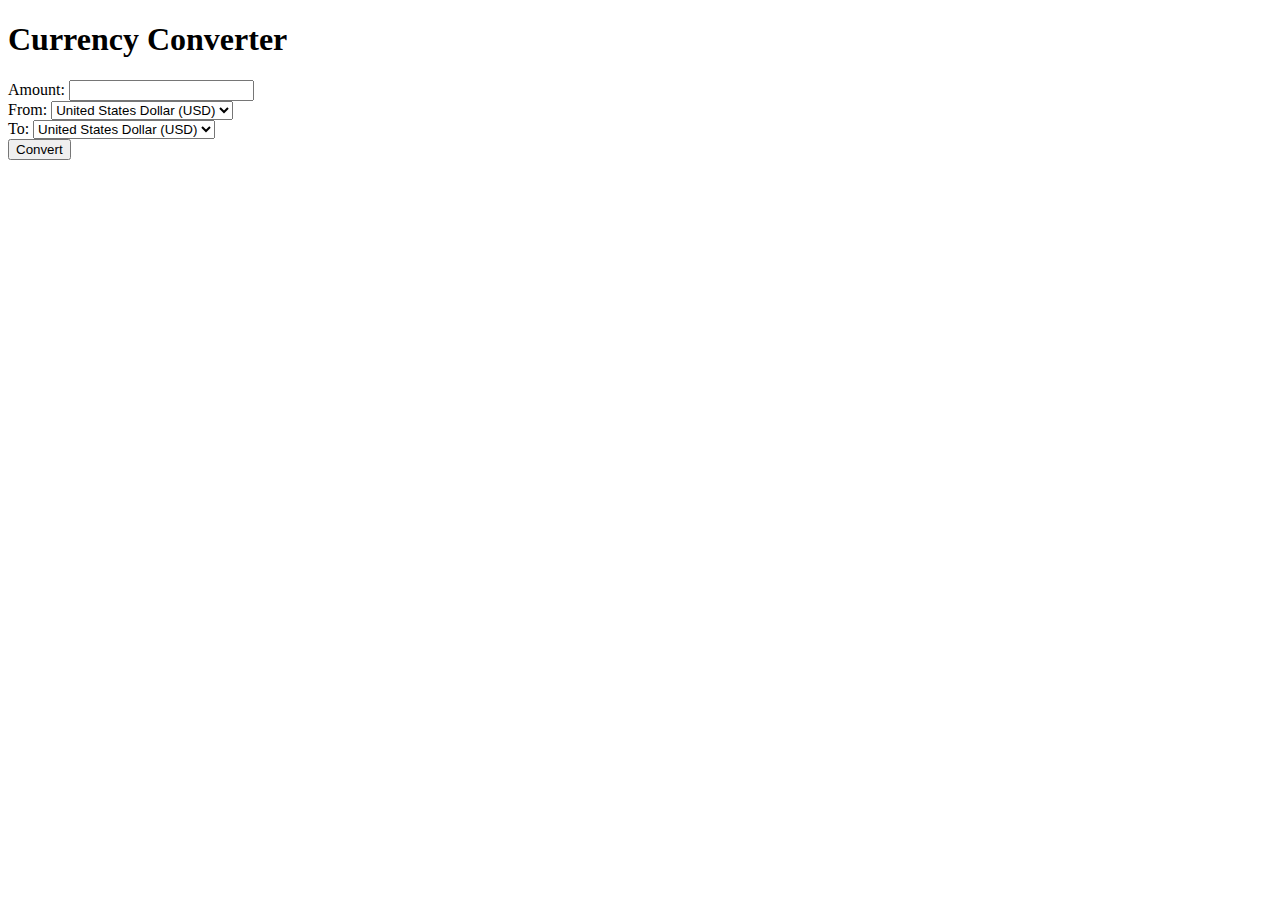
<file: CONVERTER/index.html>
<!DOCTYPE html>
<html>
<head>
    <title>Currency Converter</title>
    

    <link href="https://cdn.jsdelivr.net/npm/bootstrap@5.0.2/dist/css/bootstrap.min.css" rel="stylesheet" integrity="sha384-EVSTQN3/azprG1Anm3QDgpJLIm9Nao0Yz1ztcQTwFspd3yD65VohhpuuCOmLASjC" crossorigin="anonymous">
<script src="https://cdn.jsdelivr.net/npm/bootstrap@5.0.2/dist/js/bootstrap.bundle.min.js" integrity="sha384-MrcW6ZMFYlzcLA8Nl+NtUVF0sA7MsXsP1UyJoMp4YLEuNSfAP+JcXn/tWtIaxVXM" crossorigin="anonymous"></script>
</head>
<body>
    <div class="container">
        <h1 class="mt-5">Currency Converter</h1>
        <form id="converterForm" class="mt-4">
            <div class="mb-3">
                <label for="amount" class="form-label">Amount:</label>
                <input type="number" id="amount" name="amount" class="form-control" required>
            </div>

            <div class="mb-3">
                <label for="sourceCurrency" class="form-label">From:</label>
                <select id="sourceCurrency" name="sourceCurrency" class="form-select" required>
                    <option value="USD">United States Dollar (USD)</option>
                    <option value="EUR">Euro (EUR)</option>
                    <option value="GBP">British Pound (GBP)</option>
                    <option value="JPY">Japanese Yen (JPY)</option>
                    <option value="CAD">Canadian Dollar (CAD)</option>
                    <!-- Add more major currencies as needed -->
                </select>
            </div>

            <div class="mb-3">
                <label for="targetCurrency" class="form-label">To:</label>
                <select id="targetCurrency" name="targetCurrency" class="form-select" required>
                    <option value="USD">United States Dollar (USD)</option>
                    <option value="EUR">Euro (EUR)</option>
                    <option value="GBP">British Pound (GBP)</option>
                    <option value="JPY">Japanese Yen (JPY)</option>
                    <option value="CAD">Canadian Dollar (CAD)</option>
                    <!-- Add more major currencies as needed -->
                </select>
            </div>

            <button type="submit" class="btn btn-primary">Convert</button>
        </form>

        <div id="result" class="mt-4"></div>
    </div>

    <script src="script.js"></script>
</body>
</html>
</file>
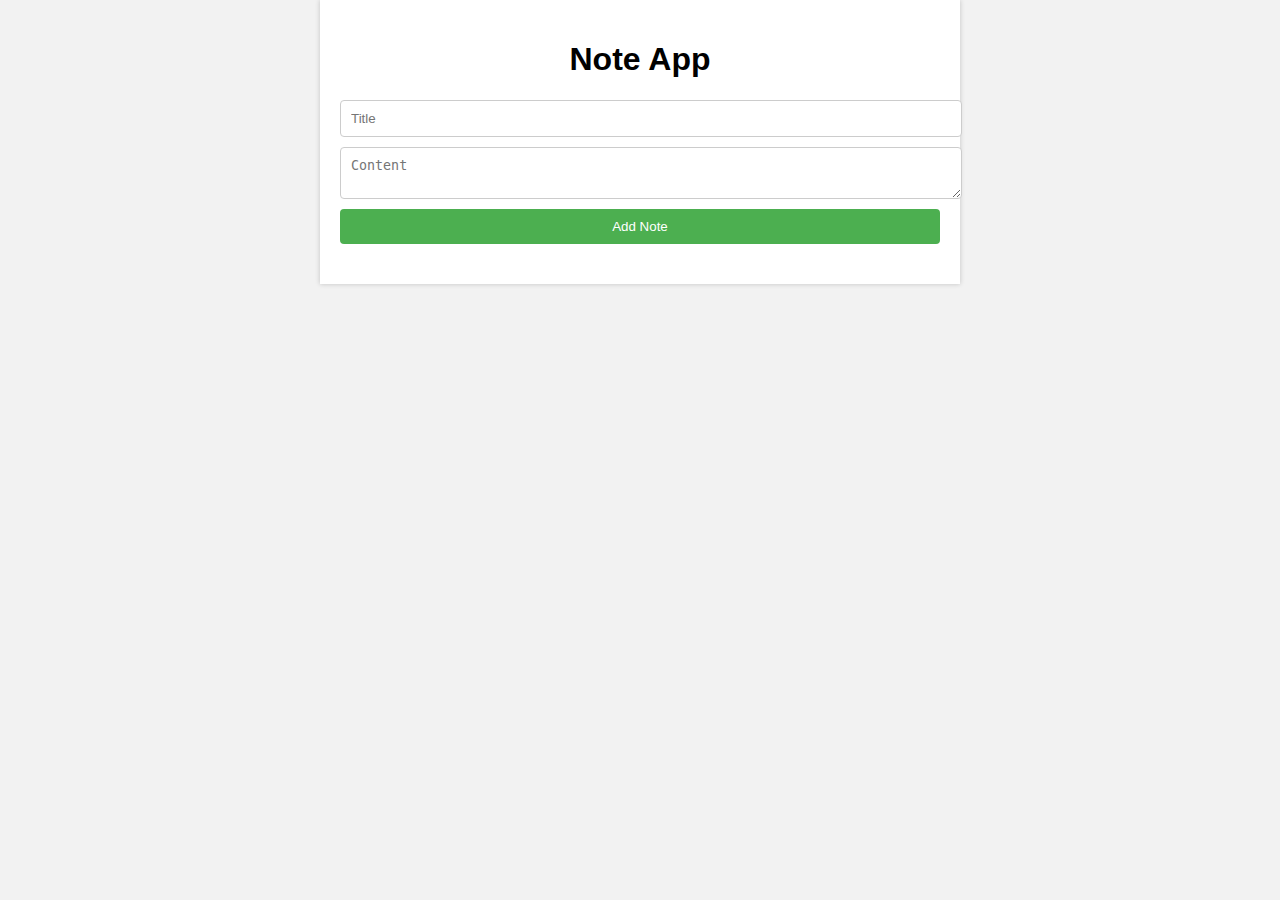
<file: FINAL-NoteAPP-FRONTEND-main/index.html>
<!DOCTYPE html>
<html lang="en">

<head>
    <meta charset="UTF-8">
    <meta name="viewport" content="width=device-width, initial-scale=1.0">
    <title>Note App</title>
    <link rel="stylesheet" href="style.css">
</head>

<body>
    <div class="container">
        <h1>Note App</h1>
        <form id="noteForm">
            <input type="text" id="title" placeholder="Title">
            <textarea id="content" placeholder="Content"></textarea>
            <button type="submit">Add Note</button>
        </form>
        <div id="noteList"></div>
    </div>

    <script src="script.js"></script>
</body>

</html>
</file>
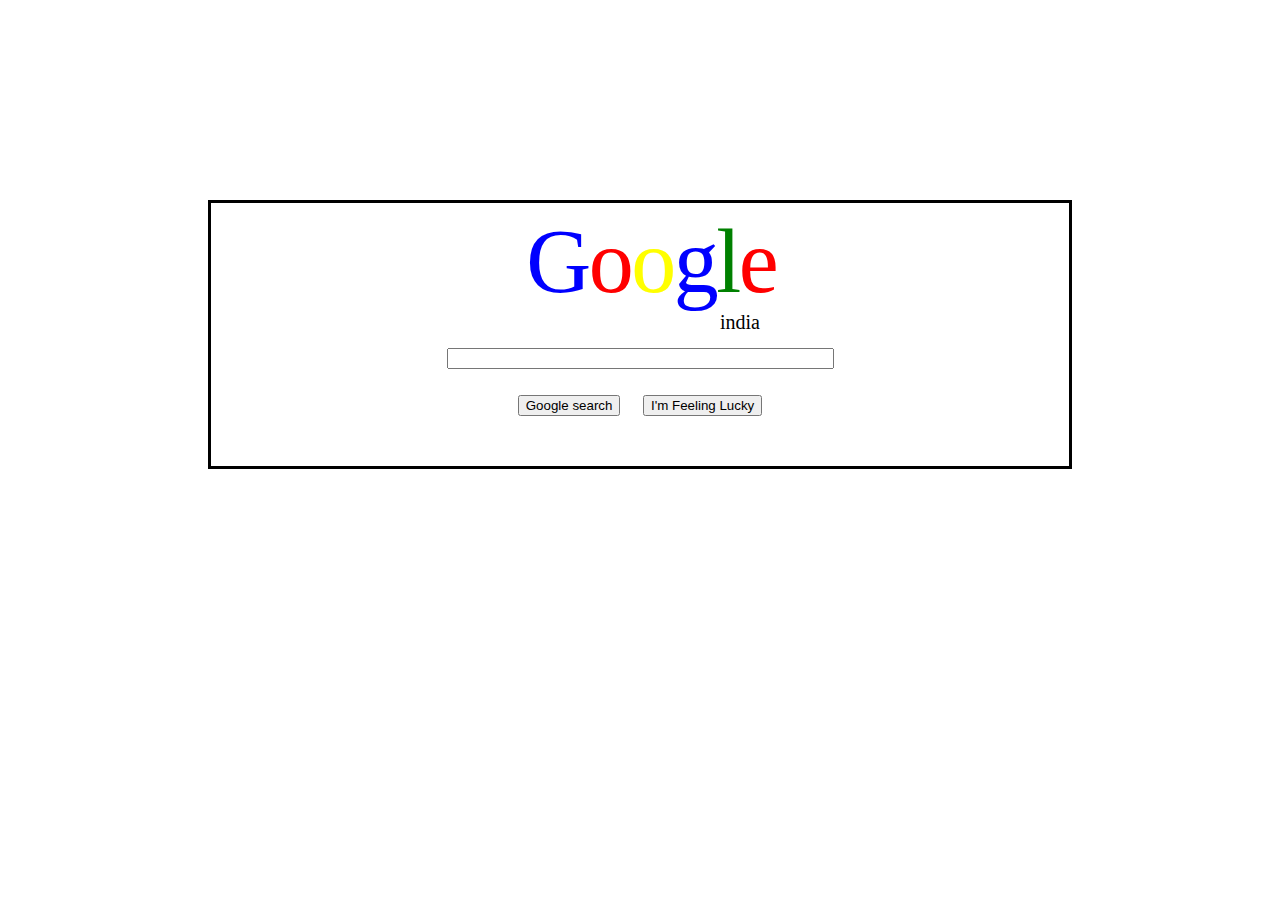
<file: SUZA--WEB-TECHNOLOGY-II-main/index.html>
<!DOCTYPE html>
<html>
<head>
	<meta charset="utf-8">
	<meta name="viewport" content="width=device-width, initial-scale=1">
	<title>assignment</title>
	<style type="text/css">
		div{
			font-family: 'Times New Roman', Times, serif;
			font-size: 90px;
			text-align: center;
			border-style: solid;
			margin: 200px;
			padding: 50px;
			line-height: 0.2;
	
		}
		.head{
			letter-spacing: -25px;
		}
		#india{
			letter-spacing: normal;
			height: 50%;
			width: 50%;
			font-size:20px; 
			margin-top:20px;
			margin-left:200px;
			padding-top: 100px;
		
			

		}
		#srch{
			width: 50%;
			margin: 2px;

		}
		
	</style>
</head>
<body>
	<form>
		<div>
	
			<a class="head" style="color: blue;">G</a>
			<a class="head" style="color:red;">o</a>
			<a class="head" style="color:yellow;">o</a>
			<a class="head" style="color:blue;">g</a>
			<a class="head" style="color: green;">l</a>
			<a class="head" style="color:red;">e</a>
			<br>
			<sub id="india">india</sub><br>
	
			<input  id="srch" type="text" name="searchbar" class="srch"><br>
			<button type="submit">Google search</button>
			<button type="reset">I'm Feeling Lucky</button>
			
		</div>
	</form>
	

</body>
</html>
</file>
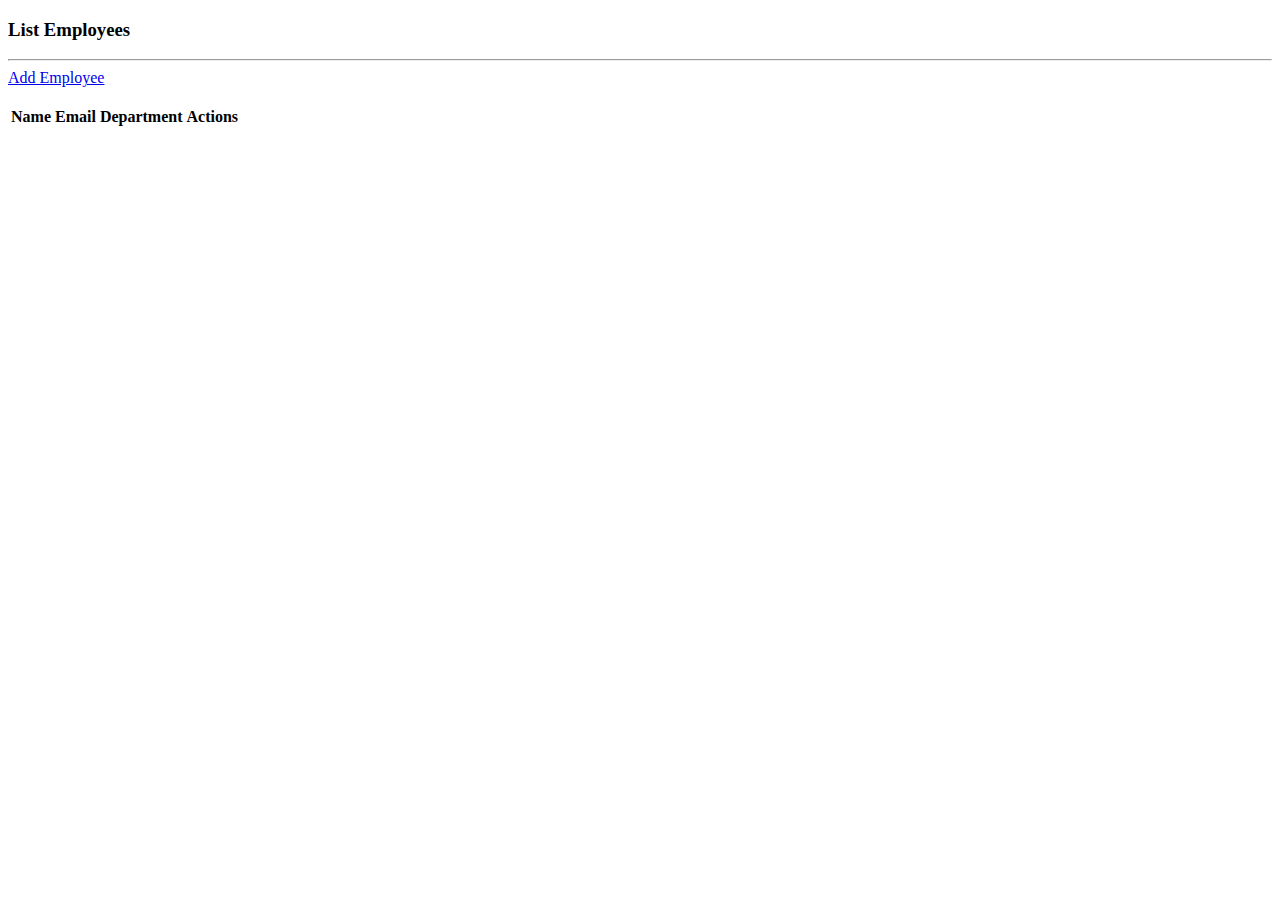
<file: FRONTEND-USER/list-employees.html>
<!DOCTYPE html>
<html lang="en">

<head>
    <title>List Employees</title>

    <link rel="stylesheet"
          type="text/css"
          href="https://cdn.datatables.net/v/bs4/dt-1.10.25/datatables.min.css" />
          <link href="https://cdn.jsdelivr.net/npm/bootstrap@5.0.2/dist/css/bootstrap.min.css" rel="stylesheet" integrity="sha384-EVSTQN3/azprG1Anm3QDgpJLIm9Nao0Yz1ztcQTwFspd3yD65VohhpuuCOmLASjC" crossorigin="anonymous">
          <script src="https://cdn.jsdelivr.net/npm/bootstrap@5.0.2/dist/js/bootstrap.bundle.min.js" integrity="sha384-MrcW6ZMFYlzcLA8Nl+NtUVF0sA7MsXsP1UyJoMp4YLEuNSfAP+JcXn/tWtIaxVXM" crossorigin="anonymous"></script>
</head>

<body>

<div class="container">

    <h3>List Employees</h3>

    <hr/>
    <a href="add-employees-form.html" class="btn btn-primary">    Add Employee</a>
    <br/><br/>
    <table class="table table-bordered table-striped" id="employeeTable">

        <thead>
        <tr>
            <th>Name</th>
            <th>Email</th>
            <th>Department</th>
            <th>Actions</th>
        </tr>
        </thead>
        <tbody id="tbl">
        
        
        </tbody>

    </table>
</div>

<script src="https://ajax.googleapis.com/ajax/libs/jquery/3.5.1/jquery.min.js"></script>
<script type="text/javascript" src="https://cdn.datatables.net/v/bs4/dt-1.10.25/datatables.min.js"></script>

</body>
<script src="list-employees.js"></script>
</html>
</file>
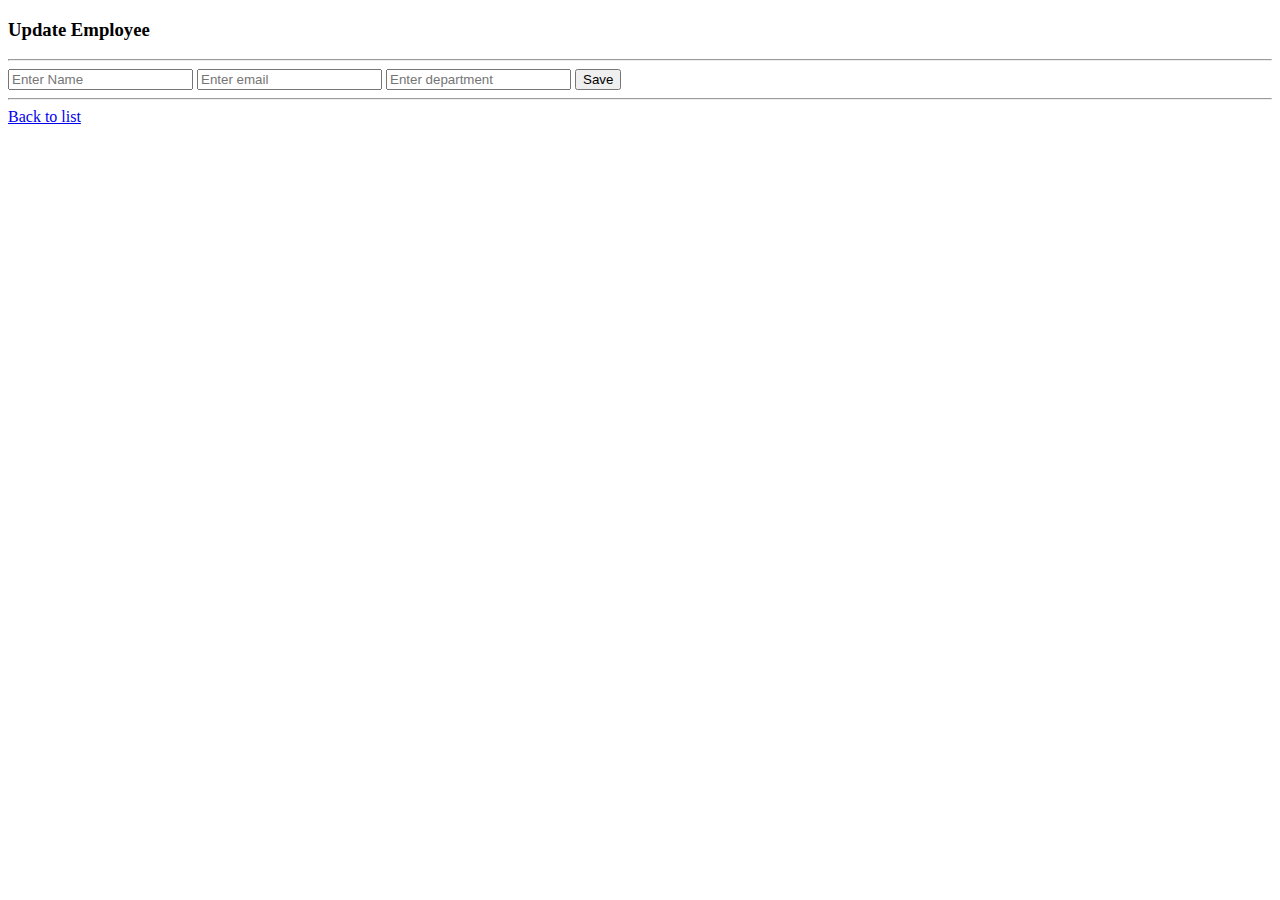
<file: FRONTEND-USER/update-employees.html>
<!DOCTYPE html>
<html lang="en">

<head>
    <title>Update Employee</title>

    <link href="https://cdn.jsdelivr.net/npm/bootstrap@5.0.2/dist/css/bootstrap.min.css" rel="stylesheet" integrity="sha384-EVSTQN3/azprG1Anm3QDgpJLIm9Nao0Yz1ztcQTwFspd3yD65VohhpuuCOmLASjC" crossorigin="anonymous">
<script src="https://cdn.jsdelivr.net/npm/bootstrap@5.0.2/dist/js/bootstrap.bundle.min.js" integrity="sha384-MrcW6ZMFYlzcLA8Nl+NtUVF0sA7MsXsP1UyJoMp4YLEuNSfAP+JcXn/tWtIaxVXM" crossorigin="anonymous"></script>
</head>

<body>
    <div class="container">
        <h3>Update Employee</h3>
        <hr/>

        <form action="list-employees.html" method="POST" id="form">
            <input type="text" name="name" class="form-control col-4 mb-4" placeholder="Enter Name" id="name" />
            <input type="text" name="email" class="form-control col-4 mb-4" placeholder="Enter email" id="email"/>
            <input type="text" name="department" class="form-control col-4 mb-4" placeholder="Enter department" id="department"/>
            <button type="submit" class="btn btn-primary col-2">Save</button>
            <input type="hidden" name="id" />
        </form>
        <hr/>
        <a href="list-employees.html">Back to list</a>
    </div>

    
</body>
<script src="update-employees.js"></script>
</html>
</file>
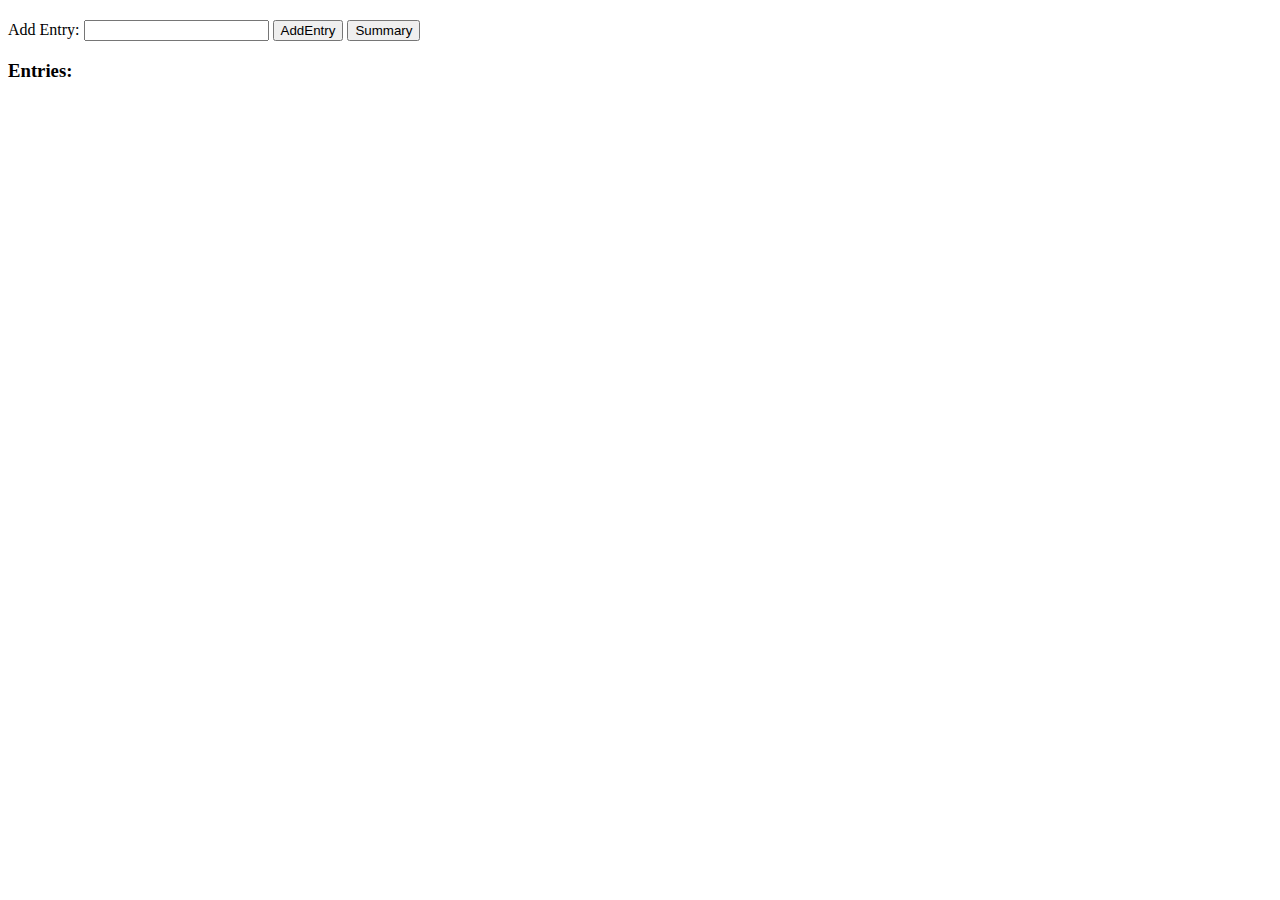
<file: MIDTERM-main/test.html>
<!DOCTYPE html>
<html>
<head>
  <title>document</title>
  
</head>
<body>
  <h2></h2>
  <form>
    <label for="entryInput">Add Entry:</label>
    <input type="text" id="entryInput">
    <button type="button" onclick="addEntry()">AddEntry</button>
    <button type="button" onclick="showSummary()">Summary</button>
  </form>
  <h3>Entries:</h3>
  <div id="summary"></div>
</body>
<script type="text/javascript">
    
    var entries = [];

    
    function addEntry() {
      var entry = document.getElementById('entryInput').value.trim();
      if (entry === '') {
        alert('Invalid entry');
        return;
      }

      var entryComponents = entry.split(' ');
      if (entryComponents.length !== 3) {
        alert('Invalid entry');
        return;
      }

      var directoryId = entryComponents[0];
      var description = entryComponents[1];
      var duration = entryComponents[2];

      entries.push({ directoryId: directoryId, description: description, duration: duration });
      document.getElementById('entryInput').value = '';
    }

  
    function showSummary() {
      var summary = document.getElementById('summary');
      summary.innerHTML = '';

      var numEntries = entries.length;
      var sortedEntries = entries.slice().sort(function(a, b) {
        return b.duration - a.duration;
      });

      summary.innerHTML += 'Number of Entries: ' + numEntries + '<br>';

      for (var i = 0; i < sortedEntries.length; i++) {
        var entry = sortedEntries[i];
        var entryText = entry.directoryId + entry.description + entry.duration;
        summary.innerHTML += entryText + '<br>';
      }
    }
  </script>
</html>
</file>
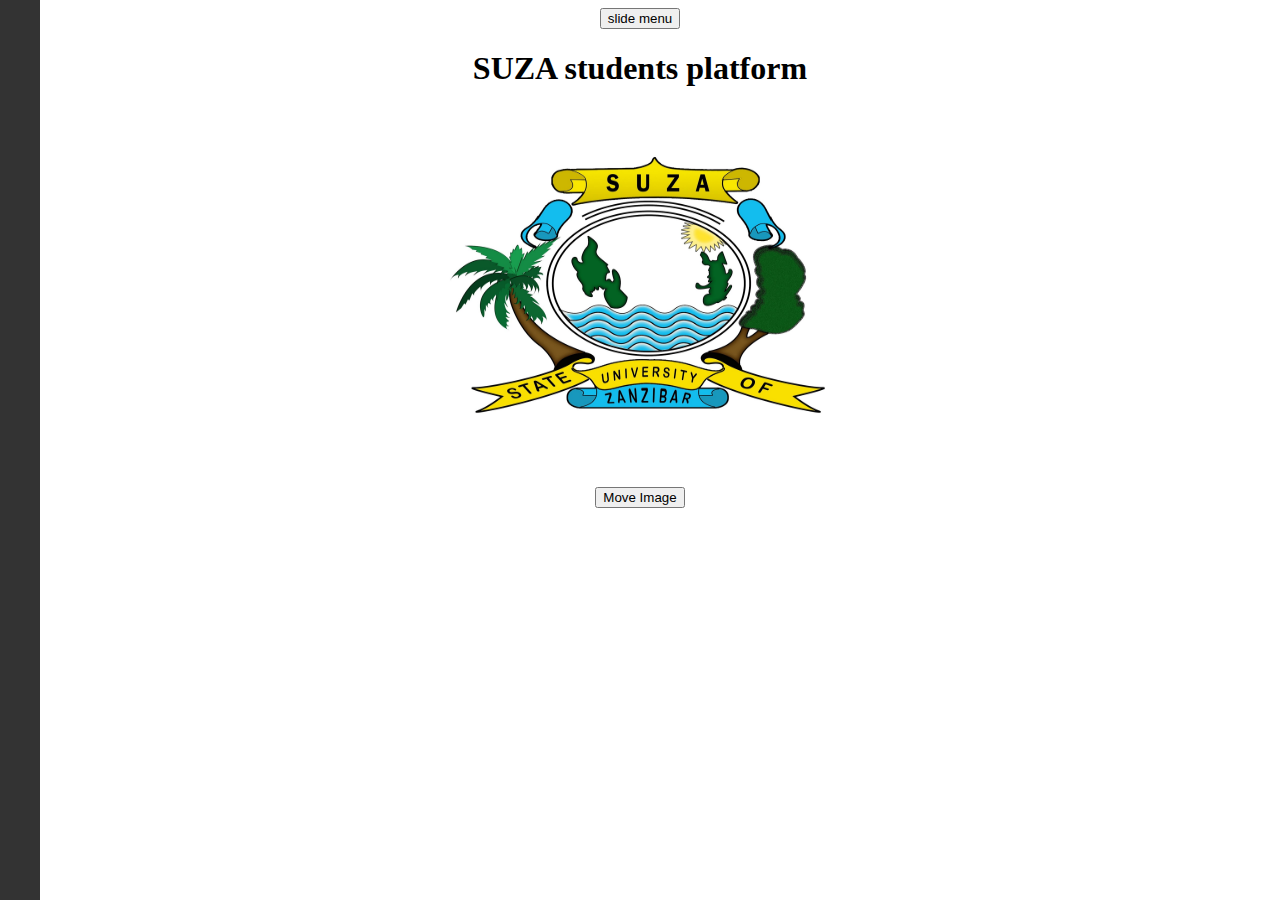
<file: SAT-PRACT-main/QN1 dynamo.html>
<!DOCTYPE html>
<html>
<head>
	<title>changing page</title>
	<style>
		/* Style for sliding menu */
		#menu {
			position: fixed;
			top: 0;
			left: -250px;
			width: 250px;
			height: 100vh;
			background-color: #333;
			transition: left 0.3s ease-in-out;
			padding: 20px;
		}
		#menu a {
			display: block;
			color: #fff;
			text-decoration: none;
			margin-bottom: 10px;
		}
		#menu a:hover {
			color: #ffc107;
		}

		/* Style for image */
		#image-container {
			position: relative;
			width: 400px;
			height: 300px;
			margin: 50px auto;
		}
		#image {
			position: absolute;
			top: 0;
			left: 0;
			width: 100%;
			height: 100%;
			transition: transform 0.5s ease-in-out;
		}
		#image:hover {
			transform: scale(1.1);
		}
	</style>
</head>
<body>
	<center>

	<!-- Sliding menu -->
	<div id="menu">
		<a href="#">students issues</a>
		<a href="#">tutorials</a>
		<a href="#">results</a>
	</div>

	<!-- Button to slide menu -->
	<button onclick="toggleMenu()">slide menu</button>

	<!-- Changing text -->
	<h1 id="change-text">SUZA students platform</h1>

	<!-- Image and button to move it -->
	<div id="image-container">
		<img id="image" src="image3.jpg" alt="Image">
	</div>
	<button onclick="moveImage()">Move Image</button>

	<script>
		// Changing text after a time interval
		setInterval(function() {
			var text = document.getElementById("change-text");
			if (text.innerHTML === "WELCOME SUZA") {
				text.innerHTML = "Explore Student life and challenges";
			} else {
				text.innerHTML = "WELCOME SUZA";
			}
		}, 3000);

		// Sliding menu
		function toggleMenu() {
			var menu = document.getElementById("menu");
			if (menu.style.left === "-250px") {
				menu.style.left = "0";
			} else {
				menu.style.left = "-250px";
			}
		}

		// Moving image
		function moveImage() {
			var image = document.getElementById("image");
			
			if (image.style.left === '0px') {
        image.style.left = '200px';
      } else {
        image.style.left = '0px';
      }
		}
	</script>

</body>
</html>
</file>
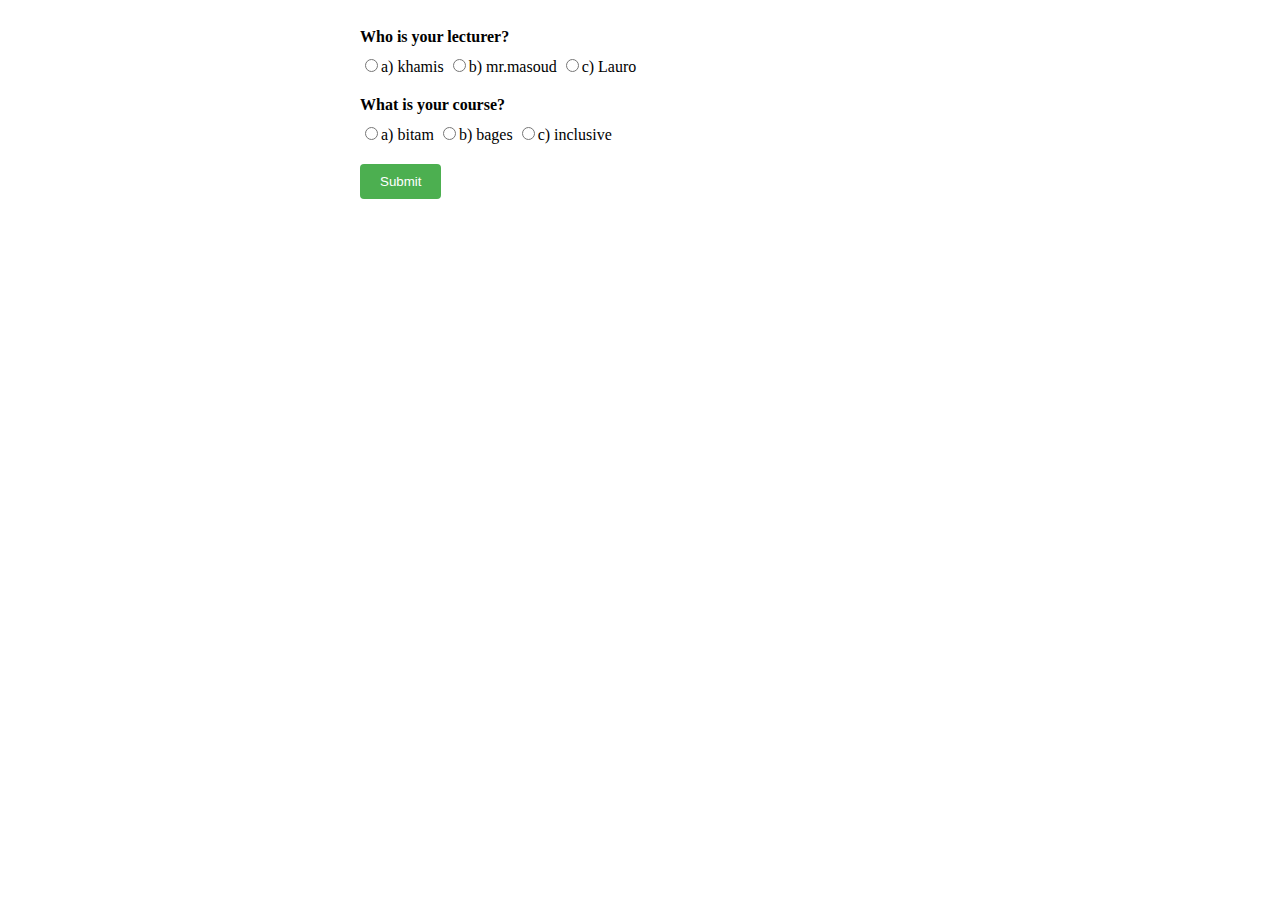
<file: SAT-PRACT-main/QN2 Quiz system.html>
<!DOCTYPE html>
<html>
<head>
	<title>Online Quiz System</title>
	<style>
		
		.quiz-container {
			max-width: 600px;
			margin: 0 auto;
			padding: 20px;
			box-sizing: border-box;
		}

		.question-container {
			margin-bottom: 20px;
		}

		
		.question {
			font-weight: bold;
			margin-bottom: 10px;
		}

		
		.answer-option {
			display: block;
			margin-bottom: 10px;
			cursor: pointer;
		}

	
		.submit-button {
			background-color: #4CAF50;
			color: white;
			padding: 10px 20px;
			border: none;
			border-radius: 4px;
			cursor: pointer;
		}
	</style>
</head>
<body>

	
	<div class="quiz-container">

		
		<div class="question-container">
			<div class="question">Who is your lecturer?</div>
			<label><input type="radio" name="q1" value="a">a) khamis</label>
			<label><input type="radio" name="q1" value="b">b) mr.masoud</label>
			<label><input type="radio" name="q1" value="c">c) Lauro</label>
		</div>

	
		<div class="question-container">
			<div class="question">What is your course?</div>
			<label><input type="radio" name="q2" value="a">a) bitam</label>
			<label><input type="radio" name="q2" value="b">b) bages</label>
			<label><input type="radio" name="q2" value="c">c) inclusive</label>
		</div>

		
		<button class="submit-button" onclick="submitQuiz()">Submit</button>

	</div>

	<script>
	
	
		function submitQuiz() {
			var q1 = document.querySelector('input[name="q1"]:checked');
			var q2 = document.querySelector('input[name="q2"]:checked');

			if (q1 === null || q2 === null) {
				alert("Please answer all questions");
			} else {
				var score = 0;
				if (q1.value === "b") { score++; }
				if (q2.value === "a") { score++; }

				alert("You scored " + score + " out of 2");
			}
		}
	</script>

</body>
</html>
</file>
<file: FINAL-NoteAPP-FRONTEND-main/style.css>
body {
    font-family: Arial, sans-serif;
    margin: 0;
    padding: 0;
    background-color: #f2f2f2;
}

.container {
    max-width: 600px;
    margin: 0 auto;
    padding: 20px;
    background-color: #fff;
    box-shadow: 0 0 5px rgba(0, 0, 0, 0.2);
}

h1 {
    text-align: center;
}

form {
    margin-bottom: 20px;
}

input,
textarea {
    display: block;
    width: 100%;
    margin-bottom: 10px;
    padding: 10px;
    border: 1px solid #ccc;
    border-radius: 4px;
}

button {
    display: block;
    width: 100%;
    padding: 10px;
    background-color: #4caf50;
    color: #fff;
    border: none;
    border-radius: 4px;
    cursor: pointer;
}

button:hover {
    background-color: #45a049;
}

.note {
    background-color: #f9f9f9;
    padding: 10px;
    margin-bottom: 10px;
    border: 1px solid #ccc;
    border-radius: 4px;
}
</file>
